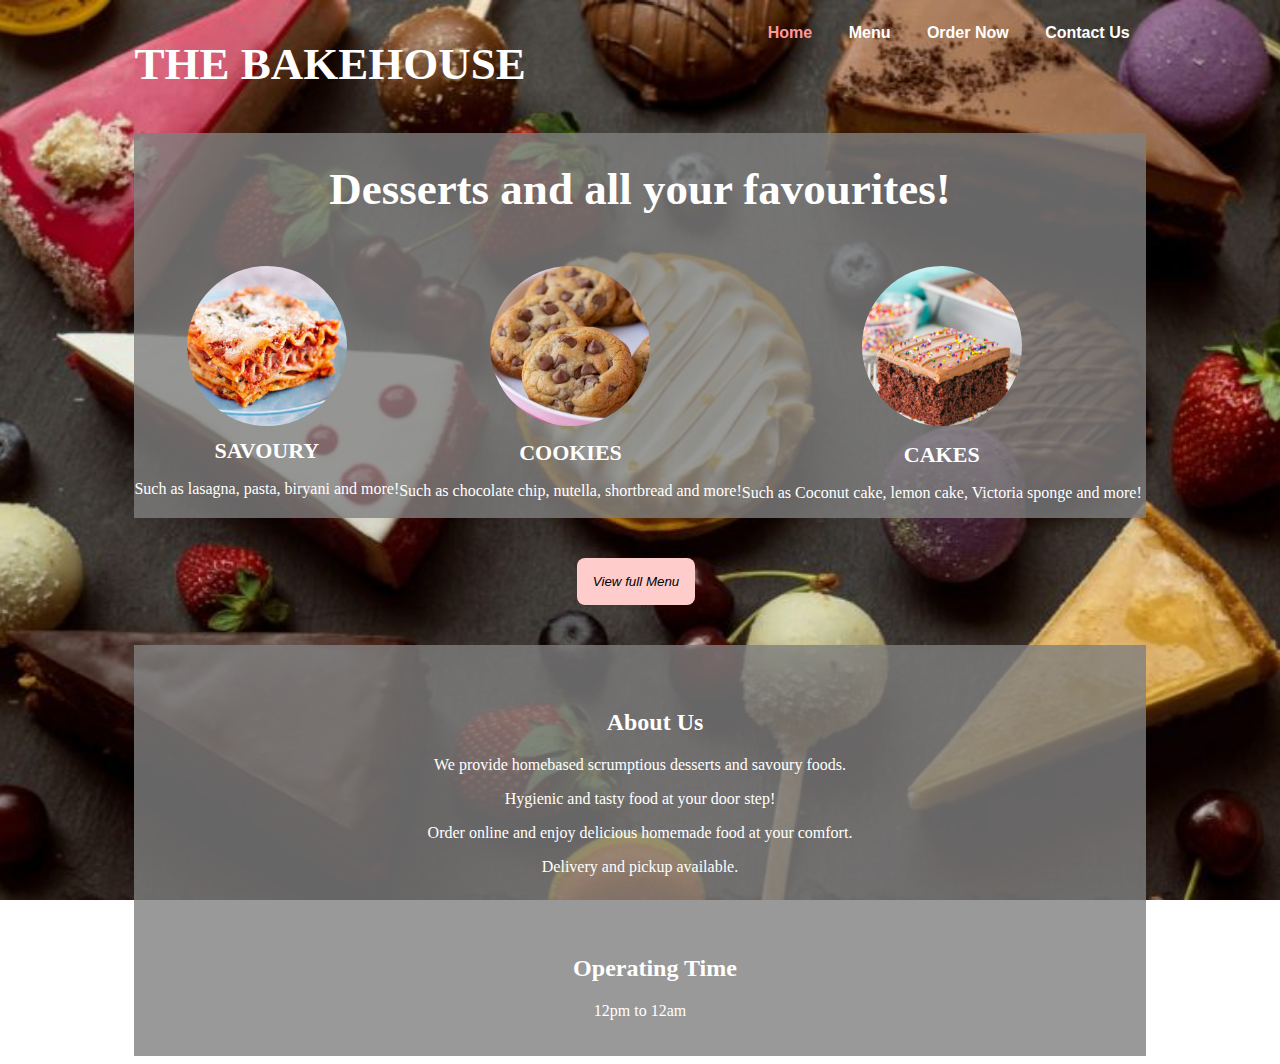
<file: index.html>
<!DOCTYPE html>
<html>
  <head>
    <meta charset="utf-8">
    <meta name="viewport" content="width=device-width, initial-scale=1.0">
    <title>Home</title>
    <link rel="stylesheet" href="style.css">
  </head>
  <body>

    <!--  <img src="logo.png" alt="logo" style="height:110px;">-->

    <!-- HEADER -->
    <header>
      <div class="head">
        <h1>THE BAKEHOUSE</h1>
      </div>
        <nav>
          <ul>
            <li><a href="index.html" class="active">Home</a></li>
            <li><a href="menu.html">Menu</a></li>
            <li><a href="Viewcart.html">Order Now</a></li>
            <li><a href="contactUs.html">Contact Us</a></li>
          </ul>
        </nav>
      </header>
        <!-- SHOWCASE -->
    <showcase>
      <div class="container">
        <h1>Desserts and all your favourites!</h1>
        <div class="category">
          <div class="savoury">
            <img src="lasagna.jpg" alt="lasagna">
            <h4>SAVOURY</h4>
            <p>Such as lasagna, pasta, biryani and more!</p>
          </div>
          <div class="cookies">
            <img src="cookies1.jpg" alt="cookies">
            <h4>COOKIES</h4>
            <p>Such as chocolate chip, nutella, shortbread and more!</p>
          </div>
          <div class="cake">
            <img src="cake2.jpg" alt="cake">
            <h4>CAKES</h4>
            <p>Such as Coconut cake, lemon cake, Victoria sponge and more!</p>
          </div>
        </div>
    </div>
  </showcase>

   <a href="menu.html"><button class="btn">View full Menu</button></a>

<div class="container">
     <div class="info">
          <h2>About Us</h2>
          <p>We provide homebased scrumptious desserts and savoury foods.</p>
          <p>Hygienic and tasty food at your door step!</p>
          <p>Order online and enjoy delicious homemade food at your comfort.</p>
          <p>Delivery and pickup available.</p>
          <br>

          <h2>Operating Time</h2>
          <p>12pm to 12am</p>
      </div>

      </div>

  </body>
</html>
</file>
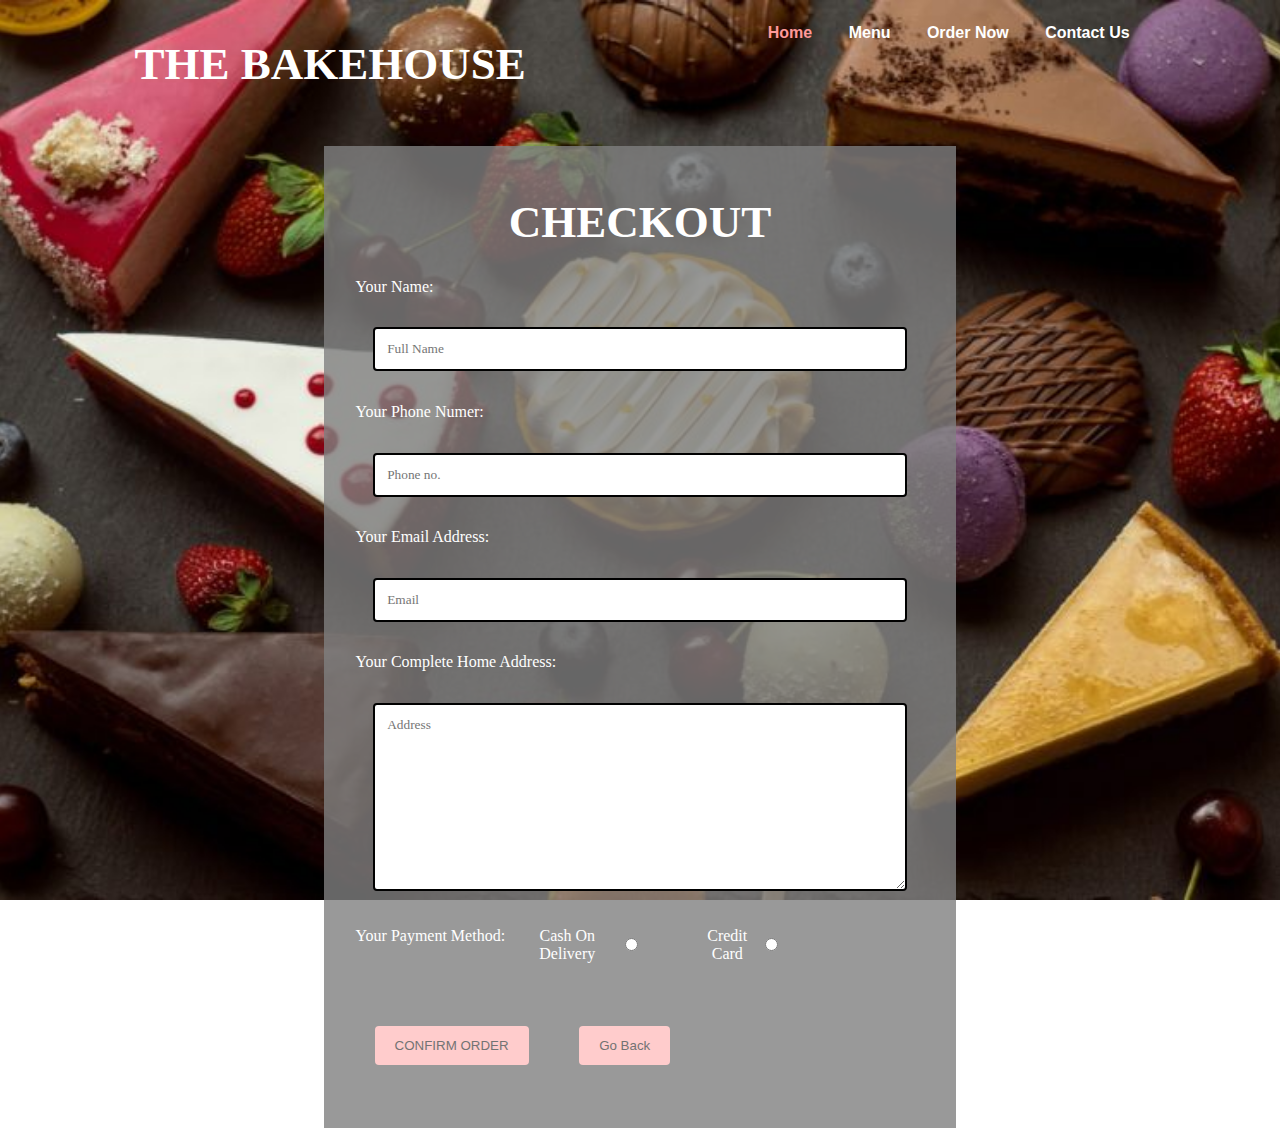
<file: Checkout.html>
<!DOCTYPE html>
<html>
  <head>
    <meta charset="utf-8">
    <title>Checkout page</title>
    <link rel="stylesheet" href="style.css">
  </head>
  <body >

    <!-- HEADER -->
    <header>
      <div class="head">
        <h1>THE BAKEHOUSE</h1>
      </div>
        <nav>
          <ul>
            <li><a href="index.html" class="active">Home</a></li>
            <li><a href="menu.html">Menu</a></li>
            <li><a href="Viewcart.html">Order Now</a></li>
            <li><a href="contactUs.html">Contact Us</a></li>
          </ul>
        </nav>
      </header>

    <div class="contact">
    <main>
      <h1>CHECKOUT</h1>
      <form class="Checkout" action="" method="post">
        <label for="name">Your Name:</label>
        <input type="text" id="name" name="name" required placeholder="Full Name">

        <label for="num">Your Phone Numer:</label>
        <input type="text" id="num" name="ph.no" required placeholder="Phone no.">

        <label for="email">Your Email Address:</label>
        <input type="text" id="email" name="email" required placeholder="Email ">

        <label for="address">Your Complete Home Address:</label>
        <textarea name="address" id="address" rows="10" cols="30" required placeholder="Address"></textarea>

        <label for="address">Your Payment Method:</label>

        <label class="payment" for="cod">Cash On Delivery
          <input  type="radio" id="cod" name="cod" value="cash on Delivery">
        </label>

        <label class="payment" for="credit">Credit Card
          <input  type="radio" id="credit" name="credit" value="credit card">
        </label>

  </form>

        <a href="confirmation.html"><button class="button1" type="submit" name="confirm">CONFIRM ORDER</button></a>
      <a href="Viewcart.html"><button class="button1" type="button" name="button">Go Back</button></a>

    </main>
  </body>
</html>
</file>
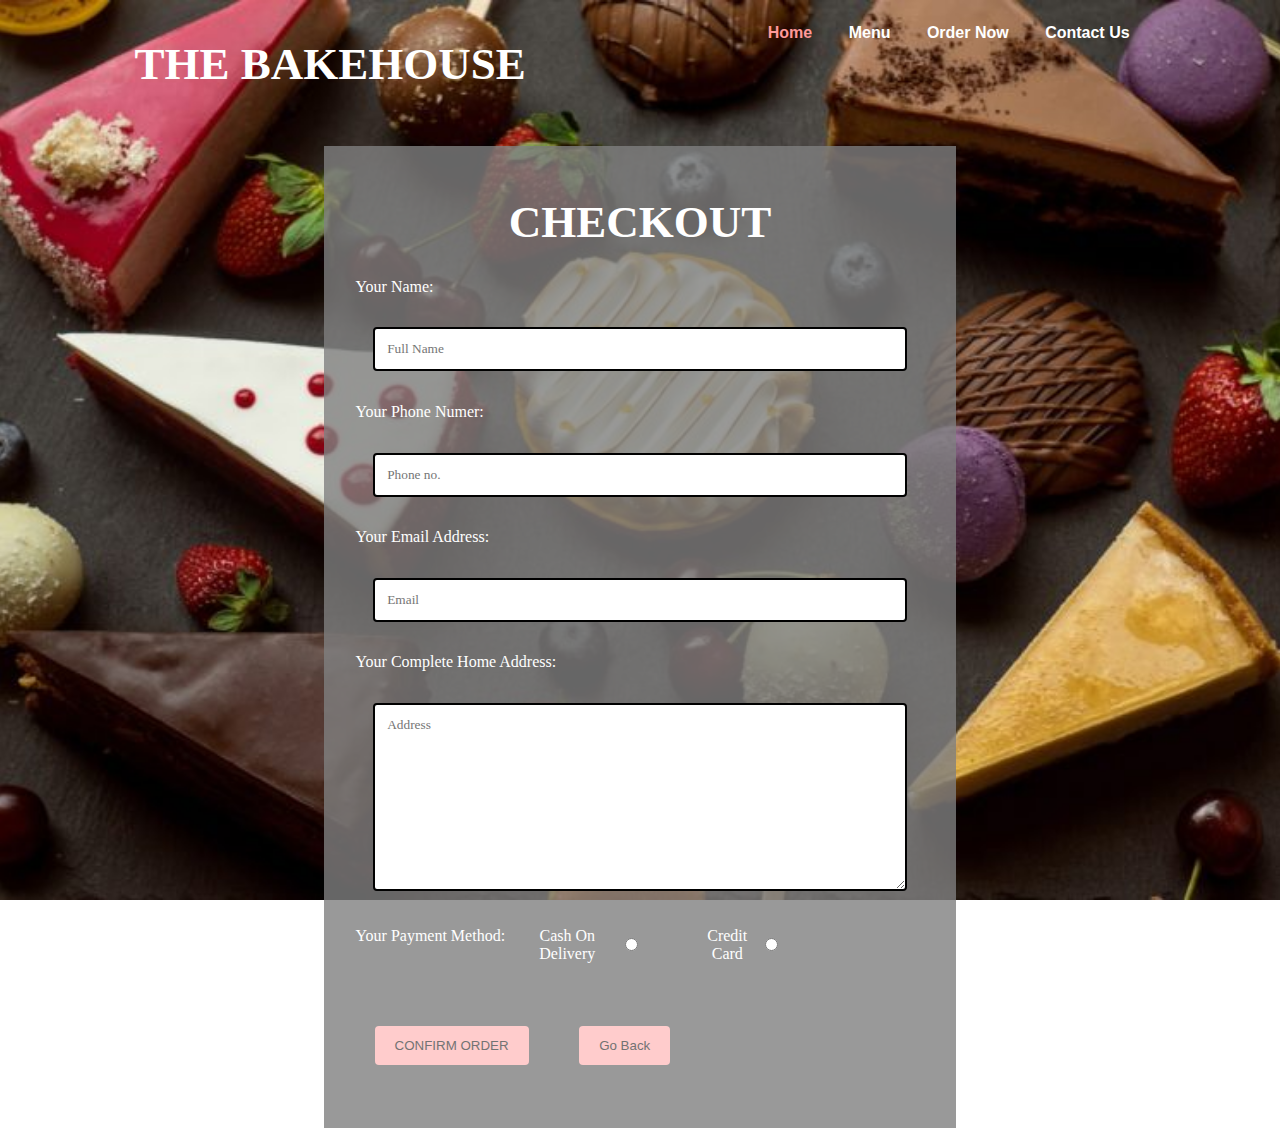
<file: checkout.html>
<!DOCTYPE html>
<html>
  <head>
    <meta charset="utf-8">
    <title>Checkout page</title>
    <link rel="stylesheet" href="style.css">
  </head>
  <body >

    <!-- HEADER -->
    <header>
      <div class="head">
        <h1>THE BAKEHOUSE</h1>
      </div>
        <nav>
          <ul>
            <li><a href="index.html" class="active">Home</a></li>
            <li><a href="menu.html">Menu</a></li>
            <li><a href="Viewcart.html">Order Now</a></li>
            <li><a href="contactUs.html">Contact Us</a></li>
          </ul>
        </nav>
      </header>

    <div class="contact">
    <main>
      <h1>CHECKOUT</h1>
      <form class="Checkout" action="" method="post">
        <label for="name">Your Name:</label>
        <input type="text" id="name" name="name" required placeholder="Full Name">

        <label for="num">Your Phone Numer:</label>
        <input type="text" id="num" name="ph.no" required placeholder="Phone no.">

        <label for="email">Your Email Address:</label>
        <input type="text" id="email" name="email" required placeholder="Email ">

        <label for="address">Your Complete Home Address:</label>
        <textarea name="address" id="address" rows="10" cols="30" required placeholder="Address"></textarea>

        <label for="address">Your Payment Method:</label>

        <label class="payment" for="cod">Cash On Delivery
          <input  type="radio" id="cod" name="cod" value="cash on Delivery">
        </label>

        <label class="payment" for="credit">Credit Card
          <input  type="radio" id="credit" name="credit" value="credit card">
        </label>

  </form>

        <a href="confirmation.html"><button class="button1" type="submit" name="confirm">CONFIRM ORDER</button></a>
      <a href="viewcart.html"><button class="button1" type="button" name="button">Go Back</button></a>

    </main>
  </body>
</html>
</file>
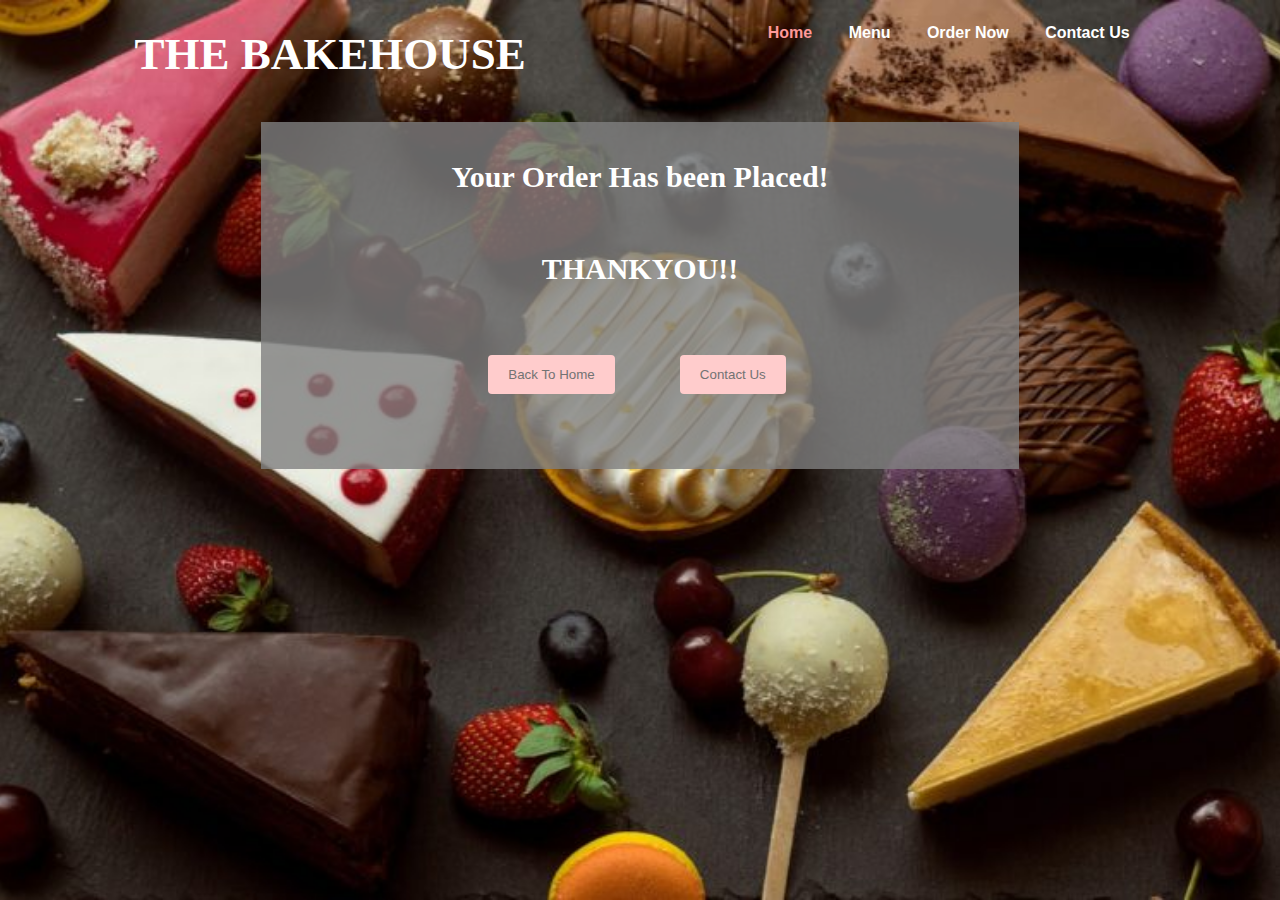
<file: confirmation.html>
<!DOCTYPE html>
<html>
  <head>
    <meta charset="utf-8">
    <title>Confirmation</title>
    <link rel="stylesheet" href="style2.css">
  </head>
  <body >

    <!-- HEADER -->
    <header>
      <div class="head">
        <h1>THE BAKEHOUSE</h1>
      </div>
        <nav>
          <ul>
            <li><a href="index.html" class="active">Home</a></li>
            <li><a href="menu.html">Menu</a></li>
            <li><a href="Viewcart.html">Order Now</a></li>
            <li><a href="contactUs.html">Contact Us</a></li>
          </ul>
        </nav>
      </header>


<!-- Bill table/ receipt -->
<div class="container1">

<h2>Your Order Has been Placed!</h2>
    <!--  <table class="table">
        <th>Your Bill</th>
        <tr>
          <td>SAVOURY :</td>
          <script type="javascript">
          document.getElementById("selectedSavoury").innerHTML =
            selectedSavoury.dish + " (" + selectedSavoury.price + ")";
          </script>
          <td id="selectedSavoury"></td>
        </tr>
        <tr>
          <td>DESSERTS :</td>
          <td id="selectedDesserts"></td>
        </tr>
        <tr>
          <td>BROWNIES :</td>
          <td id="selectedBrownies"></td>
        </tr>
        <tr>
          <td>COOKIES:</td>
          <td id="selectedCookies"></td>
        </tr>
        <tr>
          <td>CAKES:</td>
          <td id="selectedCakes"></td>
        </tr>
        <tr>
          <td>Total :</td>
          <td id="total"></td>
        </tr>
      </table> -->
      <br>
      <h2 class="thanks">THANKYOU!!</h2>

      <a href="index.html"><button type="button" class="button2"name="button">Back To Home</button></a>
      <a href="contactUs.html"><button type="button" class="button3" name="button">Contact Us</button></a>


</div>

  </body>
</html>
</file>
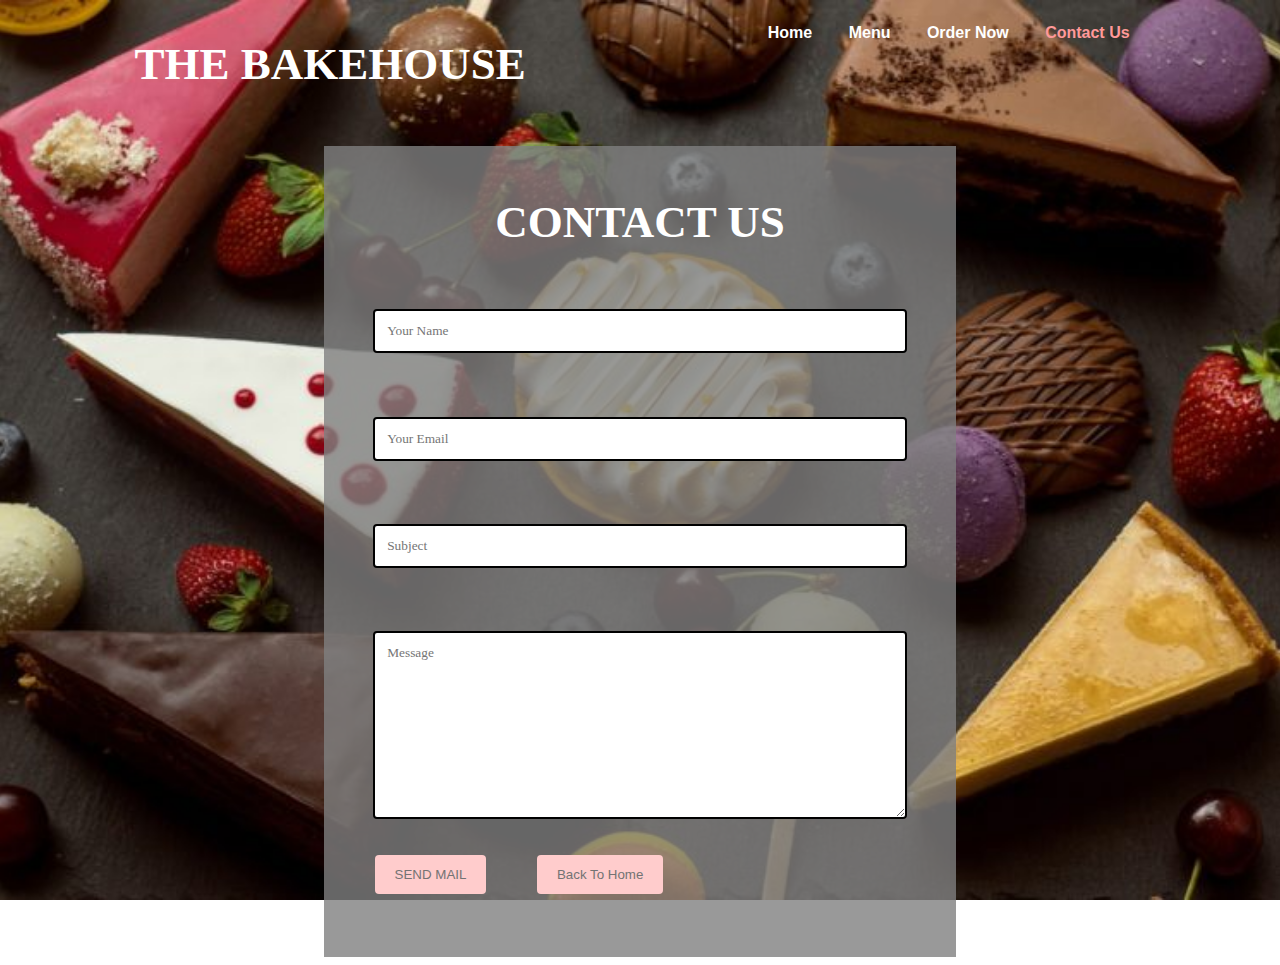
<file: contactUs.html>
<!DOCTYPE html>
<html>
  <head>
    <meta charset="utf-8">
    <title>Contact Us</title>
    <link rel="stylesheet" href="style.css">
  </head>
  <body>

    <!-- HEADER -->
    <header>
      <div class="head">
        <h1>THE BAKEHOUSE</h1>
      </div>
        <nav>
          <ul>
            <li><a href="index.html">Home</a></li>
            <li><a href="menu.html">Menu</a></li>
            <li><a href="Viewcart.html">Order Now</a></li>
            <li><a href="contactUs.html" class="active">Contact Us</a></li>
          </ul>
        </nav>
      </header>

    <div class="contact">
    <main>
      <h1>CONTACT US</h1>
      <form class="Contactform" action="contact-form.php" method="post">
        <input type="text" name="name" placeholder="Your Name">
        <input type="text" name="email" placeholder="Your Email">
        <input type="text" name="subject" placeholder="Subject">
        <textarea name="message" rows="10" cols="30" placeholder="Message"></textarea>
        <button type="submit" name="submit">SEND MAIL</button>
      <a href="index.html"><button type="button" name="button">Back To Home</button></a>

    </main>
    </div>

  </body>
</html>
</file>
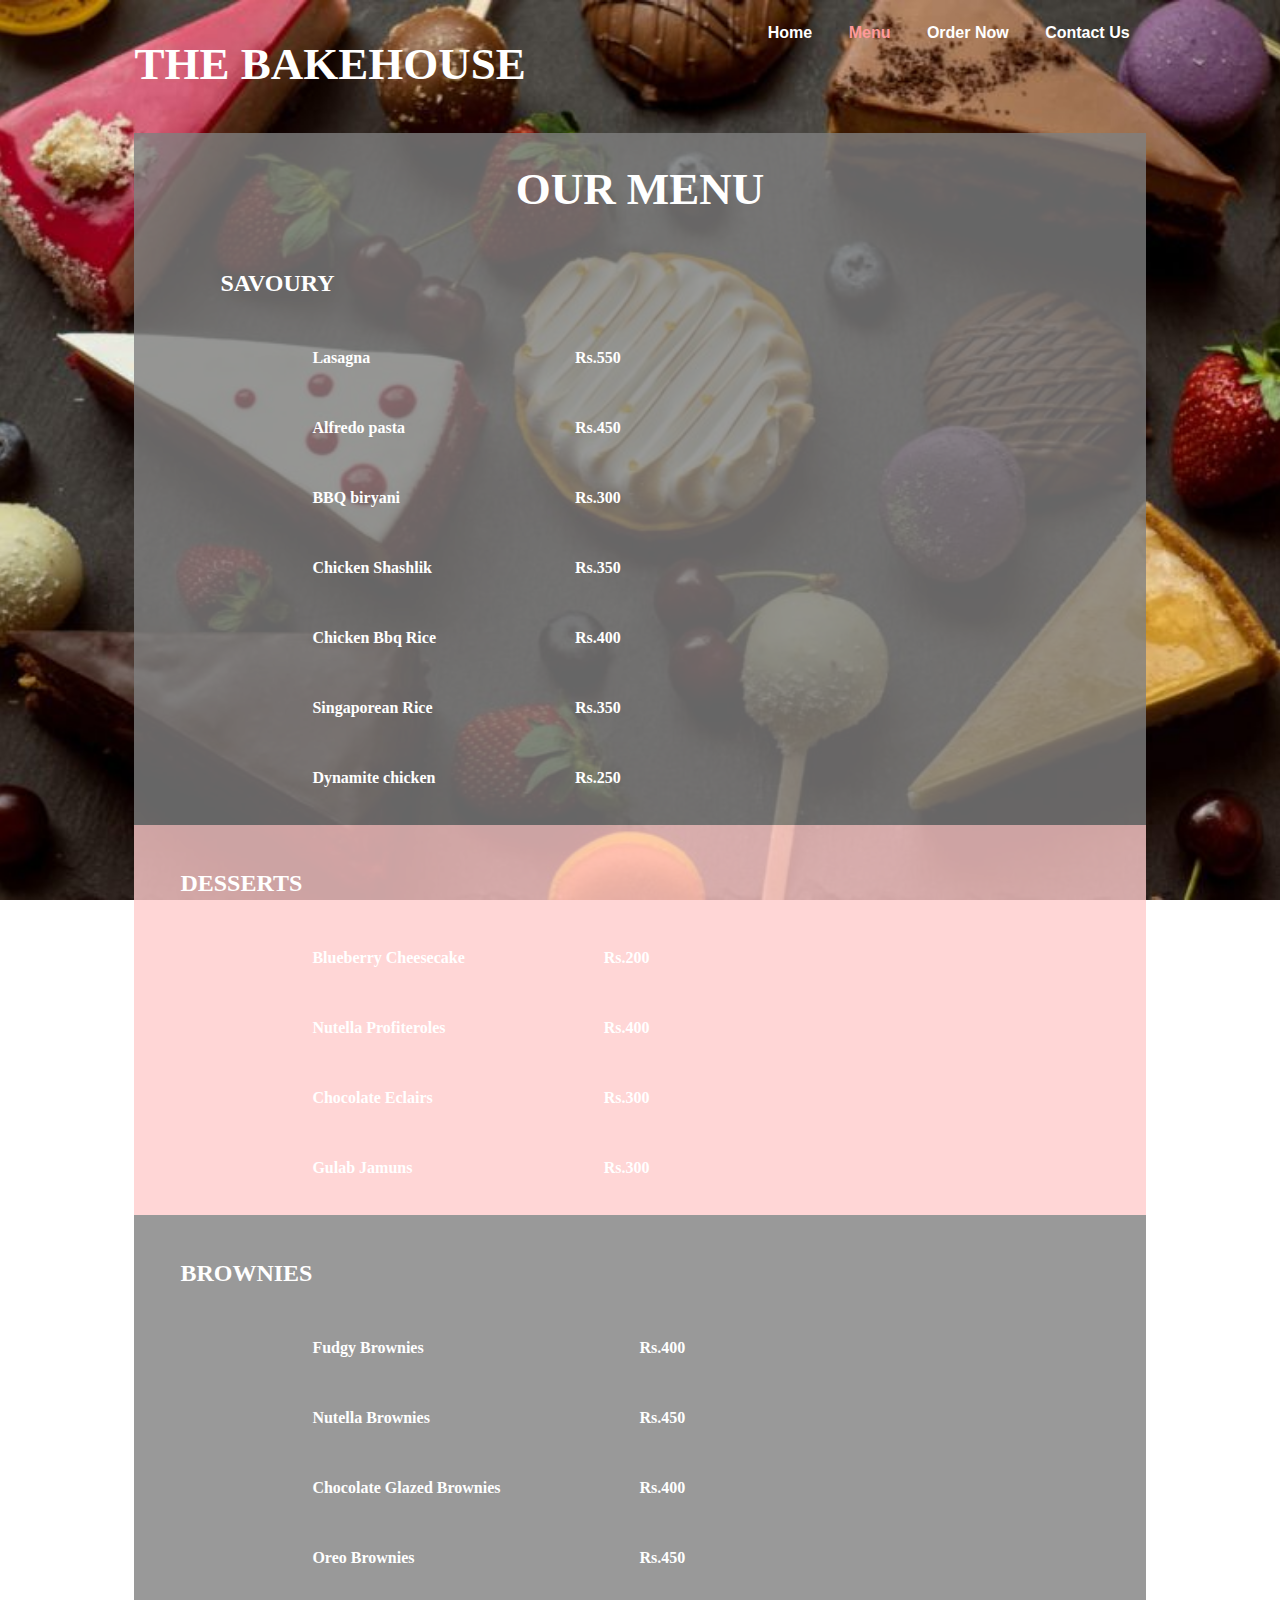
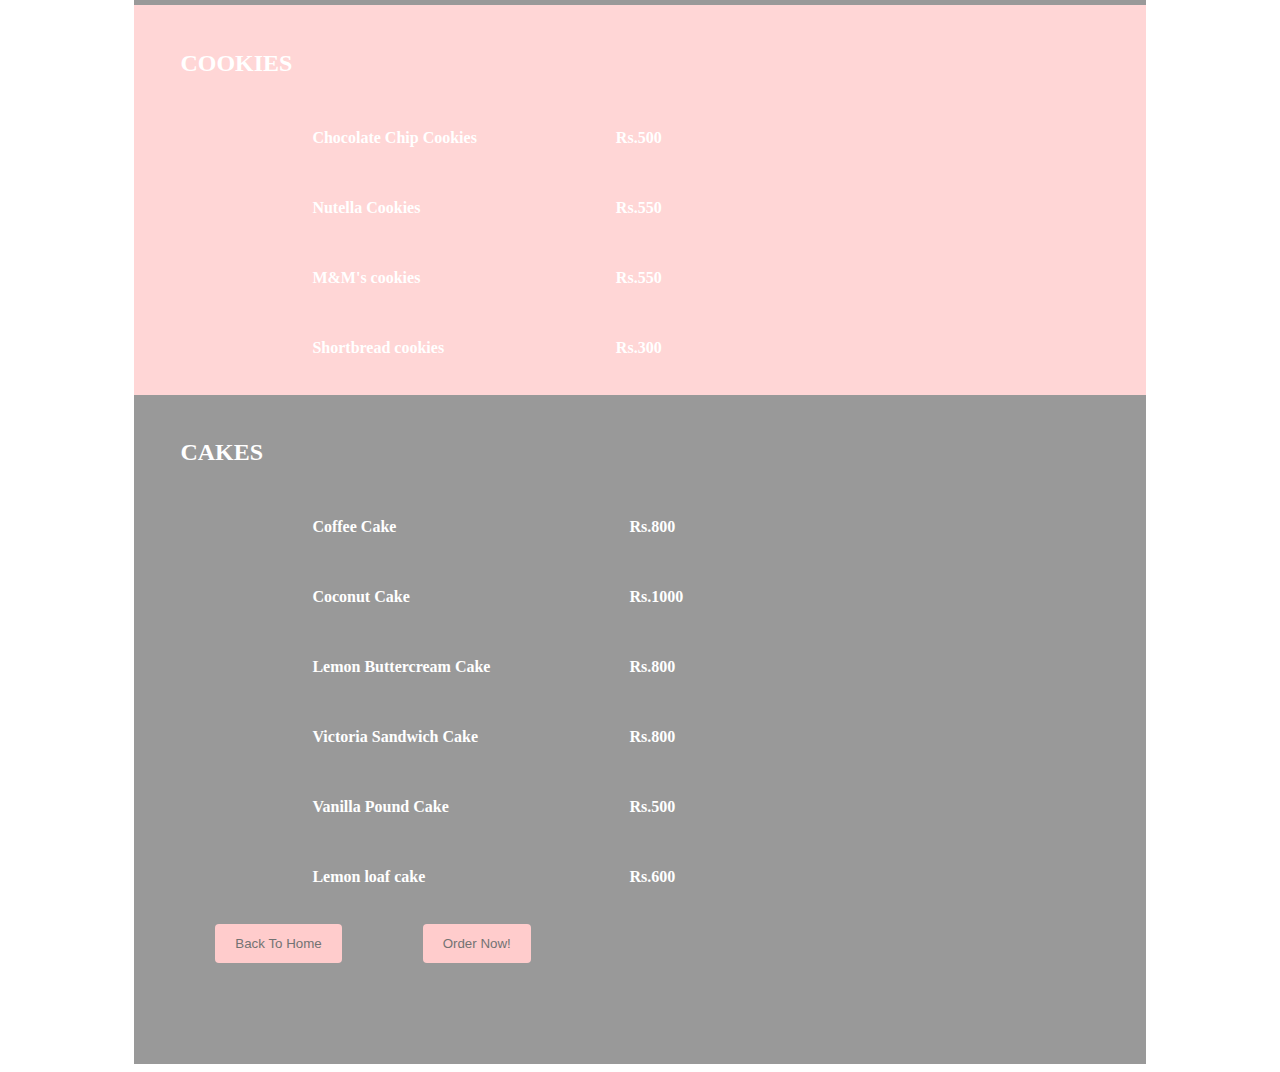
<file: menu.html>
<!Doctype html>
<html>

<head>
      <meta charset="utf-8">
	  <title>MENU</title>
    <link rel="stylesheet" href="style.css">
</head>
<body>
  <!-- HEADER -->
  <header>
    <div class="head">
      <h1>THE BAKEHOUSE</h1>
    </div>
      <nav>
        <ul>
          <li><a href="index.html">Home</a></li>
          <li><a href="menu.html" class="active">Menu</a></li>
          <li><a href="Viewcart.html">Order Now</a></li>
          <li><a href="contactUs.html">Contact Us</a></li>
        </ul>
      </nav>
    </header>

   <div class="container">
    <h1><b>OUR MENU</b></h1>
	<ul>
	<h2><li>SAVOURY</li></h2>
	</ul>
	<ol>
    <table>
      <tr>
        <td><li>Lasagna</li></td>
        <td>Rs.550</td>

      </tr>
      <tr>
        <td><li>Alfredo pasta</li></td>
        <td>Rs.450</td>

      </tr>
      <tr>
        <td><li>BBQ biryani</li></td>
        <td>Rs.300</td>

      </tr>
      <tr>
        <td><li>Chicken Shashlik</li></td>
        <td>Rs.350</td>

      </tr>
      <tr>
        <td><li>Chicken Bbq Rice</li></td>
        <td>Rs.400</td>

      </tr>
      <tr>
        <td><li>Singaporean Rice</li></td>
        <td>Rs.350</td>

      </tr>
      <tr>
        <td><li>Dynamite chicken</li></td>
        <td>Rs.250</td>

      </tr>
    </table>
	</ol>
	<ul>
</div>

<div class="container1">
	<h2><li>DESSERTS</li></h2>
	</ul>
	<ol>
    <table>
    <tr>
      <td><li>Blueberry Cheesecake</li></td>
      <td>Rs.200</td>
    </tr>
    <tr>
      <td><li>Nutella Profiteroles</li></td>
      <td>Rs.400</td>
    </tr>
    <tr>
      <td><li>Chocolate Eclairs</li></td>
      <td>Rs.300</td>
    </tr>
    <tr>
      <td><li>Gulab Jamuns</li></td>
      <td>Rs.300</td>

    </tr>
    </table>
	</ol>
	<ul>
</div>

<div class="container2">

	<h2><li>BROWNIES</li></h2>
	</ul>
	<ol>
    <table>
      <tr>
        <td><li>Fudgy Brownies</li></td>
        <td>Rs.400</td>

      </tr>
      <tr>
        <td><li>Nutella Brownies</li></td>
        <td>Rs.450</td>

      </tr>
      <tr>
        <td><li>Chocolate Glazed Brownies</li></td>
        <td>Rs.400</td>

      </tr>
      <tr>
        <td><li>Oreo Brownies</li></td>
        <td>Rs.450</td>

      </tr>
    </table>
	</ol>
	<ul>
  </div>

<div class="container1">

	<h2><li>COOKIES</li></h2>
	</ul>
	<ol>
    <table>
      <tr>
        <td><li>Chocolate Chip Cookies</li></td>
        <td>Rs.500</td>

      </tr>
      <tr>
        <td><li>Nutella Cookies</li></td>
        <td>Rs.550</td>

      </tr>
      <tr>
        <td><li>M&M's cookies</li></td>
        <td>Rs.550</td>

      </tr>
      <tr>
        <td><li>Shortbread cookies</li></td>
        <td>Rs.300</td>

      </tr>
    </table>
	</ol>
	<ul>
</div>

<div class="container2">

	<h2><li>CAKES</li></h2>
	</ul>
	<ol>
    <table>
      <tr>
        <td><li>Coffee Cake</li></td>
        <td>Rs.800</td>

      </tr>
      <tr>
        <td><li>Coconut Cake</li></td>
        <td>Rs.1000</td>

      </tr>
      <tr>
        <td><li>Lemon Buttercream Cake</li></td>
        <td>Rs.800</td>

      </tr>
      <tr>
        <td><li>Victoria Sandwich Cake</li></td>
        <td>Rs.800</td>

      </tr>
      <tr>
        <td><li>Vanilla Pound Cake</li></td>
        <td>Rs.500</td>

      </tr>
      <tr>
        <td><li>Lemon loaf cake</li></td>
        <td>Rs.600</td>

      </tr>

    </table>
	</ol>
  <a href="index.html"><button type="button" name="button">Back To Home</button></a>
  <a href="Viewcart.html"><button type="button" name="button">Order Now!</button></a>
</div>
</body>
</html>
</file>
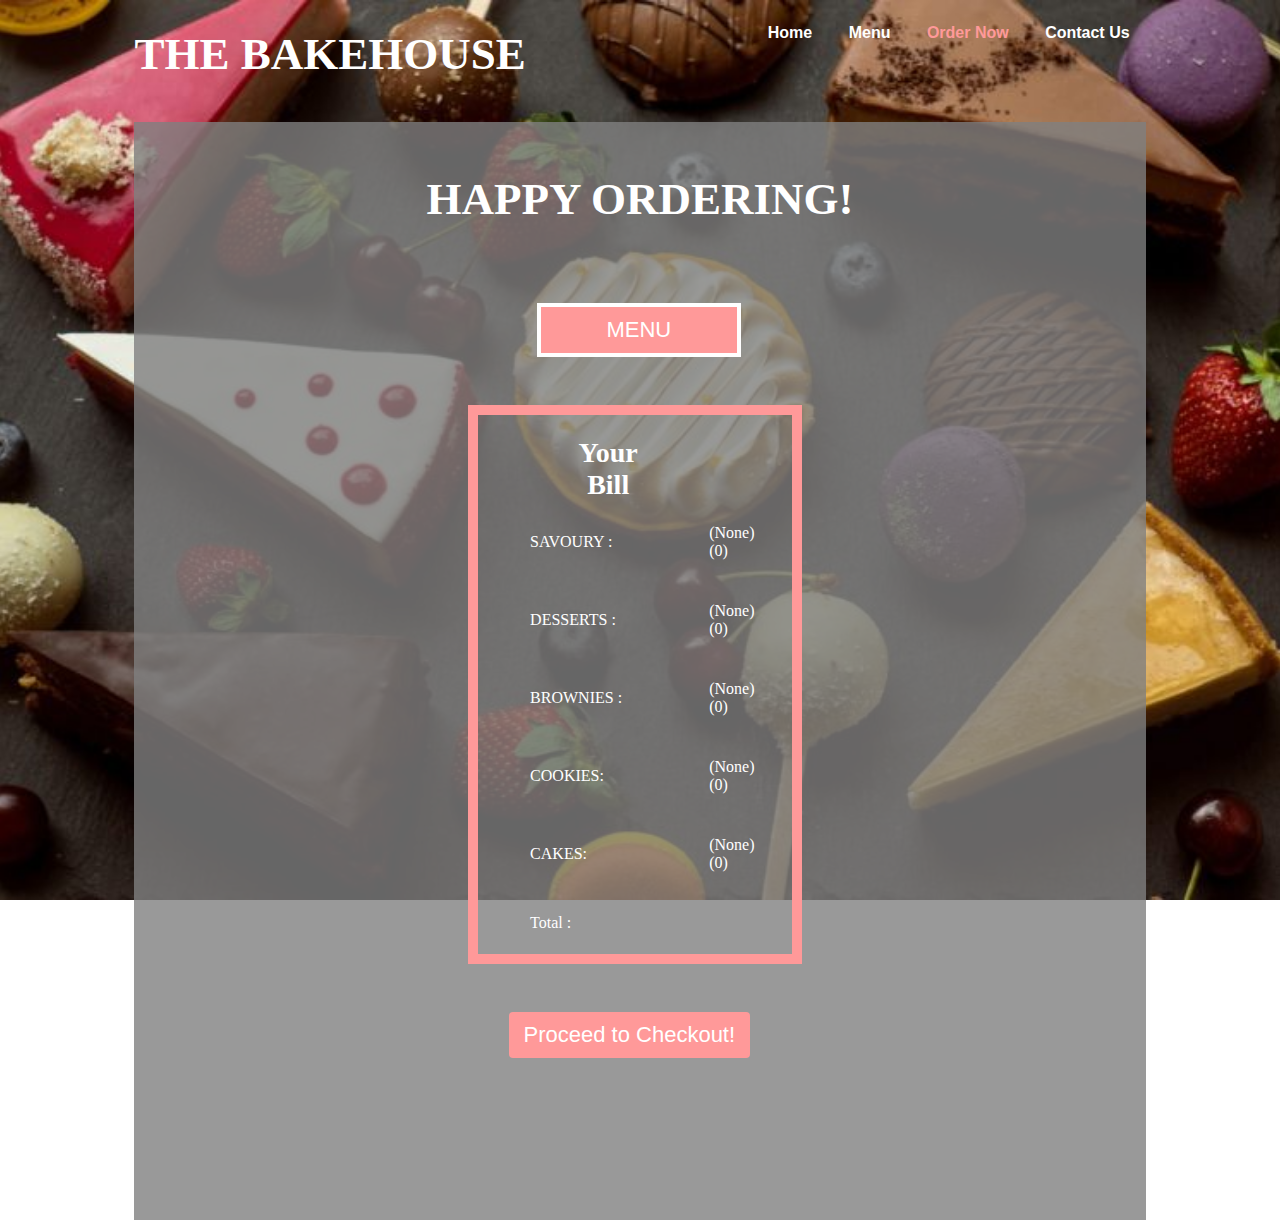
<file: Viewcart.html>
<!doctype html>
<html lang="en">

<head>
  <meta charset="utf-8">
  <title>Order Now</title>
  <script src="https://ajax.googleapis.com/ajax/libs/jquery/3.5.1/jquery.min.js"></script>
  <link rel="stylesheet" type="text/css" href="style2.css">
  <script src="billing.js"></script>
</head>

<body>

  <!-- HEADER -->
  <header>
    <div class="head">
      <h1>THE BAKEHOUSE</h1>
    </div>
      <nav>
        <ul>
          <li><a href="index.html">Home</a></li>
          <li><a href="menu.html">Menu</a></li>
          <li><a href="Viewcart.html" class="active">Order Now</a></li>
          <li><a href="contactUs.html">Contact Us</a></li>
        </ul>
      </nav>
    </header>

<div class="container">

  <h1>HAPPY ORDERING!</h1>
  <input type="button" class="button" id="btMenu" value="MENU">
  <ul id="liMainMenu" class="ul">
    <li>
      <input type="button" class="button" id="btSavoury" value="Savoury">
    </li>
    <li>
      <input type="button" class="button" id="btDesserts" value="Desserts">
    </li>
    <li>
      <input type="button" class="button" id="btBrownies" value="Brownies">
    </li>
    <li>
      <input type="button" class="button" id="btCookies" value="Cookies">
    </li>
    <li>
      <input type="button" class="button" id="btCakes" value="Cakes">
    </li>
  </ul>
  <ul id="liSavoury" class="ul">
    <li>
      <input type="button" class="button" id="btSavoury1" value="">
    </li>
    <li>
      <input type="button" class="button" id="btSavoury2" value="">
    </li>
    <li>
      <input type="button" class="button" id="btSavoury3" value="">
    </li>
    <li>
      <input type="button" class="button" id="btSavoury4" value="">
    </li>
    <li>
      <input type="button" class="button" id="btSavoury5" value="">
    </li>
    <li>
      <input type="button" class="button" id="btSavoury6" value="">
    </li>
    <li>
      <input type="button" class="button" id="btSavoury7" value="">
    </li>
  </ul>
  <ul id="liDesserts" class="ul">
    <li>
      <input type="button" class="button" id="btDessert1" value="">
    </li>
    <li>
      <input type="button" class="button" id="btDessert2" value="">
    </li>
    <li>
      <input type="button" class="button" id="btDessert3" value="">
    </li>
    <li>
      <input type="button" class="button" id="btDessert4" value="">
    </li>
  </ul>
  <ul id="liBrownies" class="ul">
    <li>
      <input type="button" class="button" id="btBrownie1" value="">
    </li>
    <li>
      <input type="button" class="button" id="btBrownie2" value="">
    </li>
    <li>
      <input type="button" class="button" id="btBrownie3" value="">
    </li>
    <li>
      <input type="button" class="button" id="btBrownie4" value="">
    </li>
  </ul>
  <ul id="liCookies" class="ul">
    <li>
      <input type="button" class="button" id="btCookie1" value="">
    </li>
    <li>
      <input type="button" class="button" id="btCookie2" value="">
    </li>
    <li>
      <input type="button" class="button" id="btCookie3" value="">
    </li>
    <li>
      <input type="button" class="button" id="btCookie4" value="">
    </li>
  </ul>
  <ul id="liCakes" class="ul">
    <li>
      <input type="button" class="button" id="btCake1" value="">
    </li>
    <li>
      <input type="button" class="button" id="btCake2" value="">
    </li>
    <li>
      <input type="button" class="button" id="btCake3" value="">
    </li>
    <li>
      <input type="button" class="button" id="btCake4" value="">
    </li>
    <li>
      <input type="button" class="button" id="btCake5" value="">
    </li>
    <li>
      <input type="button" class="button" id="btCake6" value="">
    </li>
  </ul>


  <table class="table">
    <th>Your Bill</th>
    <tr>
      <td>SAVOURY :</td>
      <td id="selectedSavoury"></td>
    </tr>
    <tr>
      <td>DESSERTS :</td>
      <td id="selectedDesserts"></td>
    </tr>
    <tr>
      <td>BROWNIES :</td>
      <td id="selectedBrownies"></td>
    </tr>
    <tr>
      <td>COOKIES:</td>
      <td id="selectedCookies"></td>
    </tr>
    <tr>
      <td>CAKES:</td>
      <td id="selectedCakes"></td>
    </tr>
    <tr>
      <td>Total :</td>
      <td id="total"></td>
    </tr>
  </table>
  <br>

   <a href="Checkout.html"><button type="button" class="button1"name="button">Proceed to Checkout!</button></a>



  </div>
    <!-- <script src="https://ajax.googleapis.com/ajax/libs/jquery/3.5.1/jquery.min.js"></script>
    <script src="js/billing.js" type="text/javascript"></script> -->

</body>

</html>
</file>
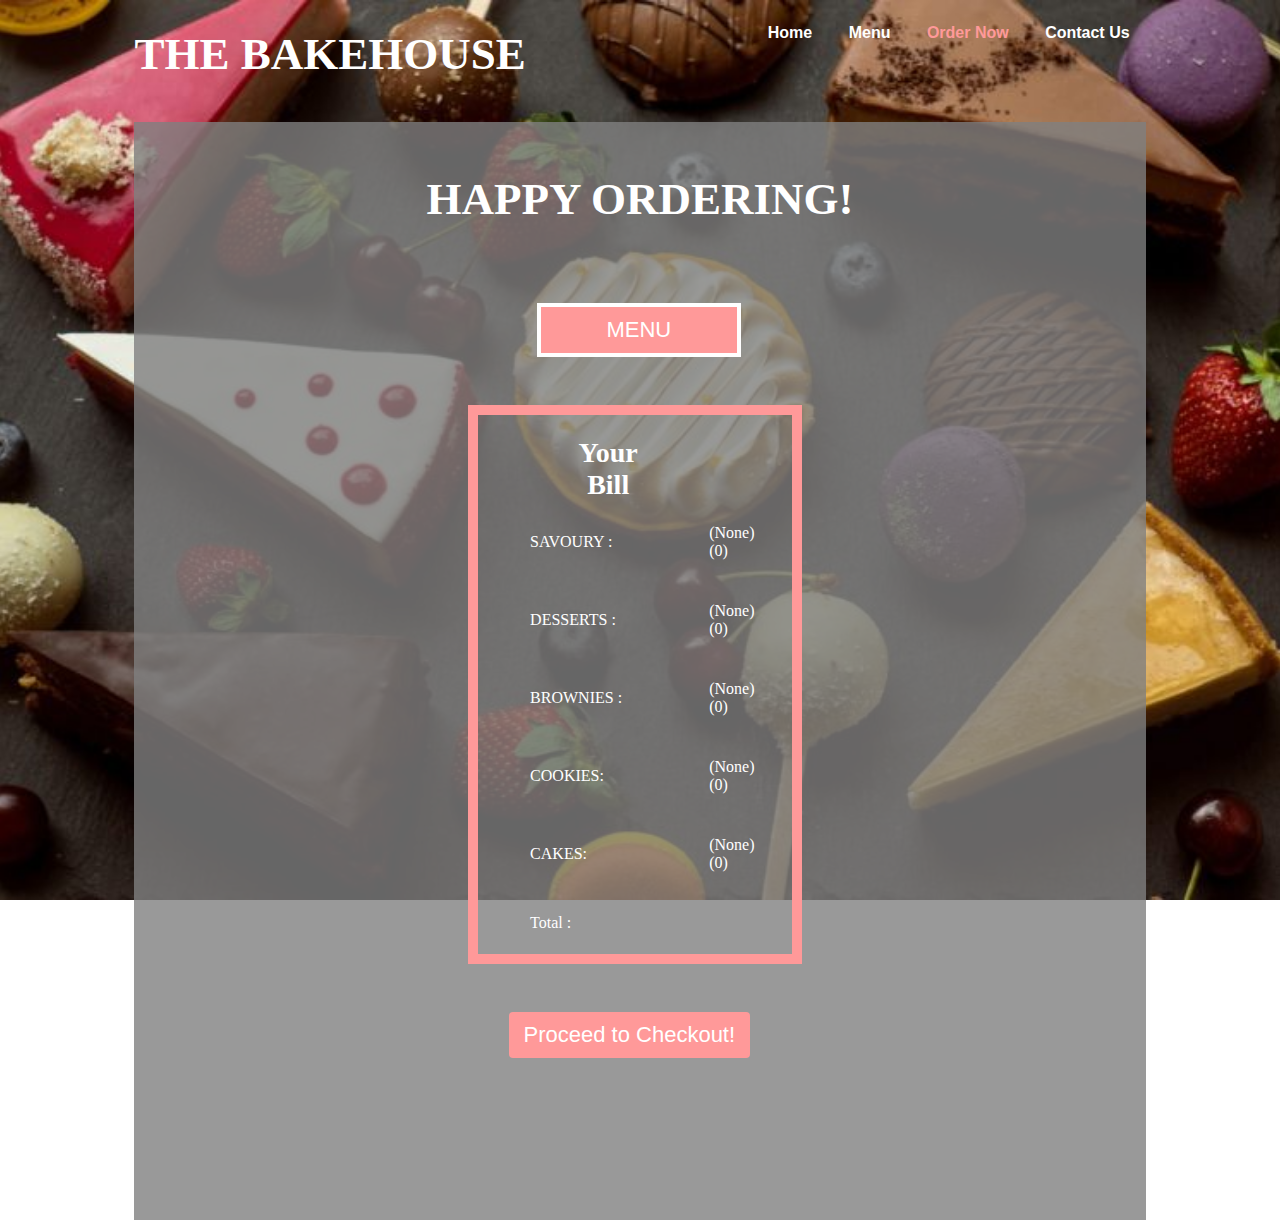
<file: viewcart.html>
<!doctype html>
<html lang="en">

<head>
  <meta charset="utf-8">
  <title>Order Now</title>
  <script src="https://ajax.googleapis.com/ajax/libs/jquery/3.5.1/jquery.min.js"></script>
  <link rel="stylesheet" type="text/css" href="style2.css">
  <script src="billing.js"></script>
</head>

<body>

  <!-- HEADER -->
  <header>
    <div class="head">
      <h1>THE BAKEHOUSE</h1>
    </div>
      <nav>
        <ul>
          <li><a href="index.html">Home</a></li>
          <li><a href="menu.html">Menu</a></li>
          <li><a href="viewcart.html" class="active">Order Now</a></li>
          <li><a href="contactUs.html">Contact Us</a></li>
        </ul>
      </nav>
    </header>

<div class="container">

  <h1>HAPPY ORDERING!</h1>
  <input type="button" class="button" id="btMenu" value="MENU">
  <ul id="liMainMenu" class="ul">
    <li>
      <input type="button" class="button" id="btSavoury" value="Savoury">
    </li>
    <li>
      <input type="button" class="button" id="btDesserts" value="Desserts">
    </li>
    <li>
      <input type="button" class="button" id="btBrownies" value="Brownies">
    </li>
    <li>
      <input type="button" class="button" id="btCookies" value="Cookies">
    </li>
    <li>
      <input type="button" class="button" id="btCakes" value="Cakes">
    </li>
  </ul>
  <ul id="liSavoury" class="ul">
    <li>
      <input type="button" class="button" id="btSavoury1" value="">
    </li>
    <li>
      <input type="button" class="button" id="btSavoury2" value="">
    </li>
    <li>
      <input type="button" class="button" id="btSavoury3" value="">
    </li>
    <li>
      <input type="button" class="button" id="btSavoury4" value="">
    </li>
    <li>
      <input type="button" class="button" id="btSavoury5" value="">
    </li>
    <li>
      <input type="button" class="button" id="btSavoury6" value="">
    </li>
    <li>
      <input type="button" class="button" id="btSavoury7" value="">
    </li>
  </ul>
  <ul id="liDesserts" class="ul">
    <li>
      <input type="button" class="button" id="btDessert1" value="">
    </li>
    <li>
      <input type="button" class="button" id="btDessert2" value="">
    </li>
    <li>
      <input type="button" class="button" id="btDessert3" value="">
    </li>
    <li>
      <input type="button" class="button" id="btDessert4" value="">
    </li>
  </ul>
  <ul id="liBrownies" class="ul">
    <li>
      <input type="button" class="button" id="btBrownie1" value="">
    </li>
    <li>
      <input type="button" class="button" id="btBrownie2" value="">
    </li>
    <li>
      <input type="button" class="button" id="btBrownie3" value="">
    </li>
    <li>
      <input type="button" class="button" id="btBrownie4" value="">
    </li>
  </ul>
  <ul id="liCookies" class="ul">
    <li>
      <input type="button" class="button" id="btCookie1" value="">
    </li>
    <li>
      <input type="button" class="button" id="btCookie2" value="">
    </li>
    <li>
      <input type="button" class="button" id="btCookie3" value="">
    </li>
    <li>
      <input type="button" class="button" id="btCookie4" value="">
    </li>
  </ul>
  <ul id="liCakes" class="ul">
    <li>
      <input type="button" class="button" id="btCake1" value="">
    </li>
    <li>
      <input type="button" class="button" id="btCake2" value="">
    </li>
    <li>
      <input type="button" class="button" id="btCake3" value="">
    </li>
    <li>
      <input type="button" class="button" id="btCake4" value="">
    </li>
    <li>
      <input type="button" class="button" id="btCake5" value="">
    </li>
    <li>
      <input type="button" class="button" id="btCake6" value="">
    </li>
  </ul>


  <table class="table">
    <th>Your Bill</th>
    <tr>
      <td>SAVOURY :</td>
      <td id="selectedSavoury"></td>
    </tr>
    <tr>
      <td>DESSERTS :</td>
      <td id="selectedDesserts"></td>
    </tr>
    <tr>
      <td>BROWNIES :</td>
      <td id="selectedBrownies"></td>
    </tr>
    <tr>
      <td>COOKIES:</td>
      <td id="selectedCookies"></td>
    </tr>
    <tr>
      <td>CAKES:</td>
      <td id="selectedCakes"></td>
    </tr>
    <tr>
      <td>Total :</td>
      <td id="total"></td>
    </tr>
  </table>
  <br>

   <a href="checkout.html"><button type="button" class="button1"name="button">Proceed to Checkout!</button></a>



  </div>
    <!-- <script src="https://ajax.googleapis.com/ajax/libs/jquery/3.5.1/jquery.min.js"></script>
    <script src="js/billing.js" type="text/javascript"></script> -->

</body>

</html>
</file>
<file: style.css>
/*homepage*/

body{
  background: url(background.jpg)
  no-repeat center center fixed;
  background-size: cover;
  font-family: sans-serif;
}

header {
  width: 80%;
  margin: auto;
  overflow: hidden;
}

.head {
  float:left;
  color: #fff;
  font-family: cursive;
}
nav {
  float:right;
}
li{
  display: inline;
  padding: 16px;
}
li a{
  color: #fff;
  text-decoration: none;
  font-weight: bold;
}
.active{
  color: #ff9999;
}

.container{
  width: 80%;
  margin: auto;
  overflow: hidden;
  margin-top: 1%;
  background-color: rgba(128,128,128,0.8);

}

showcase h1 {
  color: #fff;
  font-family:cursive;
  text-align: center;
}

.category{
  color: #fff;
  margin-top: 5%;
  display:flex;
  text-align: center;
  font-family: cursive;
}

img{
  width: 160px;
  border-radius: 50%;
}

.cookies .cake .savoury{
  padding:50px;
}

h4 {
  font-size: 22px;
  margin: 3%;
}

.btn {
  background-color: #ffcccc;
  color: black;
  padding: 16px;
  border: none;
  border-radius: 8px;
  margin-left: 45%;
  margin-top: 40px;
  margin-bottom: 40px;
  font-style: italic;
}


.info {
  text-align: center;
  color: #fff;
  font-family:cursive;
  padding: 20px;
}

/*Contact Us*/
.contact {
  width: 50%;
  margin: auto;
  overflow: hidden;
  margin-top: 2%;
  padding-top: 20px;
  background-color: rgba(128,128,128,0.8);
  text-align: center;
  color: #fff;
  font-family: cursive;

}

 input, textarea {
  border: 2px solid black;
  border-radius: 4px;
  margin: 5%;
  font-family: cursive;
  display: inline-block;
  width: 80%;
 padding: 12px;
}

button {
  background-color: #ffcccc;
  color: #737373;
  padding: 12px 20px;
  border: none;
  border-radius: 4px;
  cursor: pointer;
  float: left;
  margin-left: 8%;
  margin-bottom: 10%;
}

/*Checkout page */
label {
  float: left;
  margin-left:5%;
}

.payment {
  cursor: pointer;
display: inline-flex;
align-items: center;
margin-right: 10px;

}

.button1 {
  background-color: #ffcccc;
  color: #737373;
  padding: 12px 20px;
  border: none;
  border-radius: 4px;
  cursor: pointer;
  margin-top: 10%;
  /*float: left;
  margin-left: 8%;
  margin-bottom: 10%; */
}

/*Menu page*/
h1 {
  font-family: cursive;
  color: #fff;
  text-align: center;
  font-size: 45px;

}

h2 {
  font-family: cursive;
  color: #fff;
  padding-top: 25px;
  padding-left: 30px;
}
td {
  font-family: cursive;
  color: #fff;
  padding-left: 120px;
  padding-top: 30px;
  padding-bottom: 20px;
  font-weight: bold;
}

.container1 {
  width: 80%;
  margin: auto;
  overflow: hidden;
  background-color: rgba(255, 204, 204,0.8);

}
.container2{
  width: 80%;
  margin: auto;
  overflow: hidden;
  background-color: rgba(128,128,128,0.8);
}
</file>
<file: style2.css>
body{
  background: url(background.jpg)
  no-repeat center center fixed;
  background-size: cover;
  font-family: sans-serif;
}

header {
  width: 80%;
  margin: auto;
  overflow: hidden;
}

.head {
  float:left;
  color: #fff;
  font-family: cursive;
}

nav {
  float:right;
}
li{
  display: inline;
  padding: 16px;
}
li a{
  color: #fff;
  text-decoration: none;
  font-weight: bold;
}
.active{
  color: #ff9999;
}

.container{
  width: 80%;
  margin: auto;
  overflow: hidden;
  margin-top: 1%;
  background-color: rgba(128,128,128,0.8);

}
h1 {
  color: #fff;
  font-family:cursive;
  text-align: center;
  margin-top: 5%;
  font-size: 45px;
}


 /*nav {
  width: 100%;
  height: 110px;
  background-color: grey;
} */
th, td {
  text-align: left;

}
ul {
  list-style-type: none;

}
 /*li {
  display: inline-block;
  float:left;
  padding: 30px;
  text-align: center;
} */
.button {
  background: #ff9999;
  outline: solid 2px white;
  border: solid 2px white;
  color: white;
  padding: 10px 15px;
  margin-left: 40%;
  text-decoration: none;
  width: 200px;
  margin-top: 50px;
  font-size: 22px;
  cursor: pointer;

}
.ul li {
  display: inline;
  margin-right: 8px;
}
.ul {
  display: none;
}
.table {
  margin-top: 50px;
  margin-left: 33%;
  border: 10px solid #ff9999;
  width: 33%;
}
.table th {
  padding-top: 20px;
  padding-left: 80px;
  text-align: center;
  font-size: 28px;
  font-family: cursive;
  margin: 30px;
  color: #fff;
}
.table tr,
td {
  text-align: left;
  padding-left: 50px;
  padding-right: 20px;
  padding-top: 20px;
  padding-bottom: 20px
}

td {
  color: #fff;
  font-family: cursive;
}

.button1{
  background: #ff9999;
  color: white;
  padding: 10px 15px;
  margin-left: 37%;
  margin-bottom: 16%;
  text-decoration: none;
  margin-top: 30px;
  font-size: 22px;
  border-radius: 4px;
  cursor: pointer;
  border: none;
}

/*confirmation page*/
h2 {
  color: #fff;
  font-family:cursive;
  text-align: center;
  margin-top: 5%;
  font-size: 30px;
}
.thanks {
  margin-top: 2%;
  margin-bottom: 9%;
}
.container1{
  width: 60%;
  margin: auto;
  overflow: hidden;
  margin-top: 1%;
  background-color: rgba(128,128,128,0.8);
}

.button2{
  background-color: #ffcccc;
  color: #737373;
  padding: 12px 20px;
  border: none;
  border-radius: 4px;
  cursor: pointer;
  align-items: center;
  margin-left: 30%;
  margin-bottom: 10%;
}
.button3{
  background-color: #ffcccc;
  color: #737373;
  padding: 12px 20px;
  border: none;
  border-radius: 4px;
  cursor: pointer;
  align-items: center;
  margin-left: 8%;
  margin-bottom: 10%;
}
</file>
